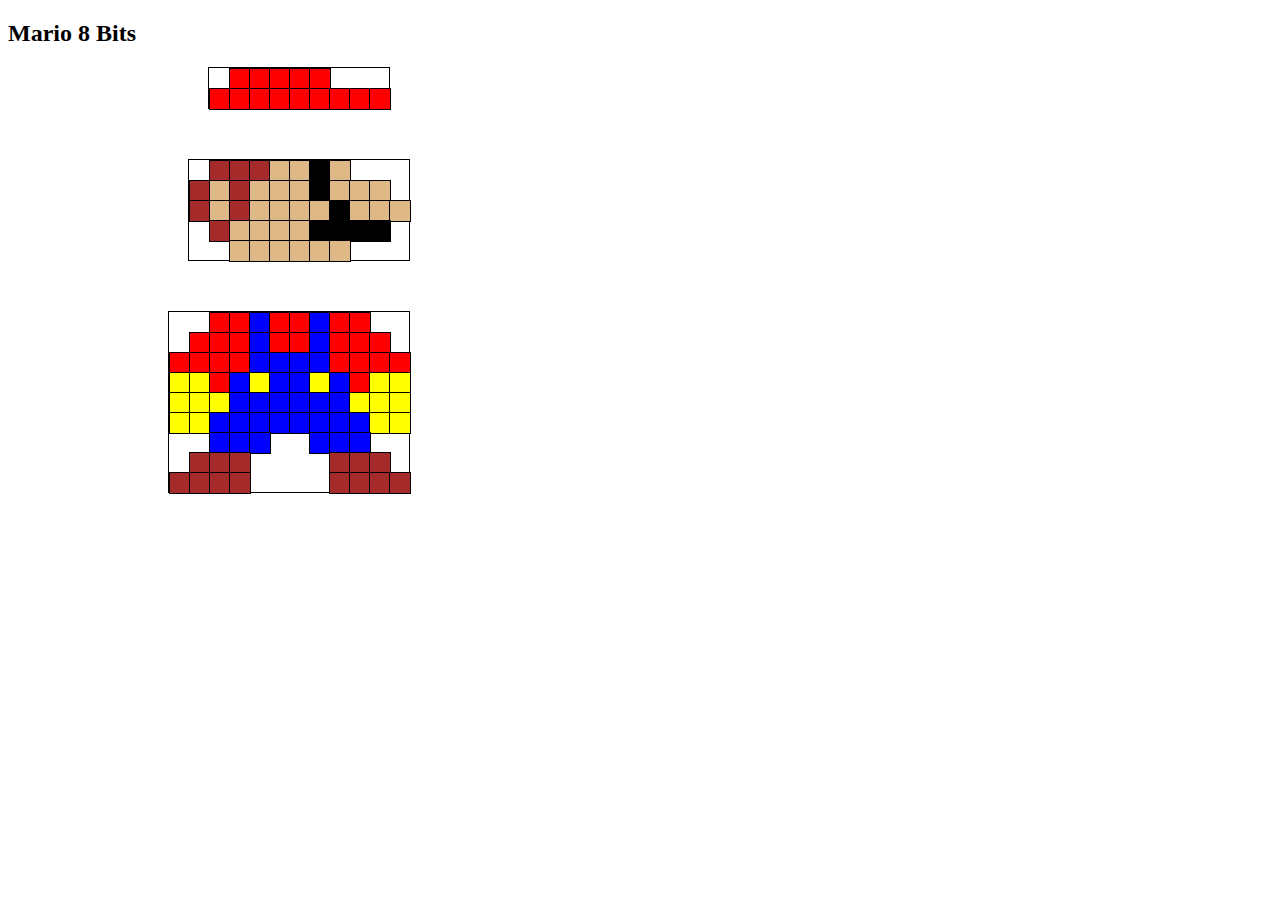
<file: mario/index.html>
<!DOCTYPE html>
<html>
  <head>
    <link rel="stylesheet" type="text/css" href="01Hat.css" />
    <link rel="stylesheet" type="text/css" href="02Head.css" />
    <link rel="stylesheet" type="text/css" href="03Body.css" />
  </head>
  <body>
    <h2>Mario 8 Bits</h2>

    <div class="relative_hat">
      <div class="looks absolute_hat11"></div>
      <div class="looks absolute_hat12"></div>
      <div class="looks absolute_hat13"></div>
      <div class="looks absolute_hat14"></div>
      <div class="looks absolute_hat15"></div>

      <div class="looks absolute_hat21"></div>
      <div class="looks absolute_hat22"></div>
      <div class="looks absolute_hat23"></div>
      <div class="looks absolute_hat24"></div>
      <div class="looks absolute_hat25"></div>
      <div class="looks absolute_hat26"></div>
      <div class="looks absolute_hat27"></div>
      <div class="looks absolute_hat28"></div>
      <div class="looks absolute_hat29"></div>
    </div>

    <div class="relative_head">
      <div class="looks absolute_head11"></div>
      <div class="looks absolute_head12"></div>
      <div class="looks absolute_head13"></div>
      <div class="looks absolute_head14"></div>
      <div class="looks absolute_head15"></div>
      <div class="looks absolute_head16"></div>
      <div class="looks absolute_head17"></div>

      <div class="looks absolute_head21"></div>
      <div class="looks absolute_head22"></div>
      <div class="looks absolute_head23"></div>
      <div class="looks absolute_head24"></div>
      <div class="looks absolute_head25"></div>
      <div class="looks absolute_head26"></div>
      <div class="looks absolute_head27"></div>
      <div class="looks absolute_head28"></div>
      <div class="looks absolute_head29"></div>
      <div class="looks absolute_head210"></div>

      <div class="looks absolute_head31"></div>
      <div class="looks absolute_head32"></div>
      <div class="looks absolute_head33"></div>
      <div class="looks absolute_head34"></div>
      <div class="looks absolute_head35"></div>
      <div class="looks absolute_head36"></div>
      <div class="looks absolute_head37"></div>
      <div class="looks absolute_head38"></div>
      <div class="looks absolute_head39"></div>
      <div class="looks absolute_head310"></div>
      <div class="looks absolute_head311"></div>

      <div class="looks absolute_head41"></div>
      <div class="looks absolute_head42"></div>
      <div class="looks absolute_head43"></div>
      <div class="looks absolute_head44"></div>
      <div class="looks absolute_head45"></div>
      <div class="looks absolute_head46"></div>
      <div class="looks absolute_head47"></div>
      <div class="looks absolute_head48"></div>
      <div class="looks absolute_head49"></div>

      <div class="looks absolute_head51"></div>
      <div class="looks absolute_head52"></div>
      <div class="looks absolute_head53"></div>
      <div class="looks absolute_head54"></div>
      <div class="looks absolute_head55"></div>
      <div class="looks absolute_head56"></div>
    </div>

    <div class="relative_body">
      <div class="looks absolute_body11"></div>
      <div class="looks absolute_body12"></div>
      <div class="looks absolute_body13"></div>
      <div class="looks absolute_body14"></div>
      <div class="looks absolute_body15"></div>
      <div class="looks absolute_body16"></div>
      <div class="looks absolute_body17"></div>
      <div class="looks absolute_body18"></div>

      <div class="looks absolute_body21"></div>
      <div class="looks absolute_body22"></div>
      <div class="looks absolute_body23"></div>
      <div class="looks absolute_body24"></div>
      <div class="looks absolute_body25"></div>
      <div class="looks absolute_body26"></div>
      <div class="looks absolute_body27"></div>
      <div class="looks absolute_body28"></div>
      <div class="looks absolute_body29"></div>
      <div class="looks absolute_body210"></div>

      <div class="looks absolute_body31"></div>
      <div class="looks absolute_body32"></div>
      <div class="looks absolute_body33"></div>
      <div class="looks absolute_body34"></div>
      <div class="looks absolute_body35"></div>
      <div class="looks absolute_body36"></div>
      <div class="looks absolute_body37"></div>
      <div class="looks absolute_body38"></div>
      <div class="looks absolute_body39"></div>
      <div class="looks absolute_body310"></div>
      <div class="looks absolute_body311"></div>
      <div class="looks absolute_body312"></div>

      <div class="looks absolute_body41"></div>
      <div class="looks absolute_body42"></div>
      <div class="looks absolute_body43"></div>
      <div class="looks absolute_body44"></div>
      <div class="looks absolute_body45"></div>
      <div class="looks absolute_body46"></div>
      <div class="looks absolute_body47"></div>
      <div class="looks absolute_body48"></div>
      <div class="looks absolute_body49"></div>
      <div class="looks absolute_body410"></div>
      <div class="looks absolute_body411"></div>
      <div class="looks absolute_body412"></div>

      <div class="looks absolute_body51"></div>
      <div class="looks absolute_body52"></div>
      <div class="looks absolute_body53"></div>
      <div class="looks absolute_body54"></div>
      <div class="looks absolute_body55"></div>
      <div class="looks absolute_body56"></div>
      <div class="looks absolute_body57"></div>
      <div class="looks absolute_body58"></div>
      <div class="looks absolute_body59"></div>
      <div class="looks absolute_body510"></div>
      <div class="looks absolute_body511"></div>
      <div class="looks absolute_body512"></div>

      <div class="looks absolute_body61"></div>
      <div class="looks absolute_body62"></div>
      <div class="looks absolute_body63"></div>
      <div class="looks absolute_body64"></div>
      <div class="looks absolute_body65"></div>
      <div class="looks absolute_body66"></div>
      <div class="looks absolute_body67"></div>
      <div class="looks absolute_body68"></div>
      <div class="looks absolute_body69"></div>
      <div class="looks absolute_body610"></div>
      <div class="looks absolute_body611"></div>
      <div class="looks absolute_body612"></div>

      <div class="looks absolute_body71"></div>
      <div class="looks absolute_body72"></div>
      <div class="looks absolute_body73"></div>
      <div class="looks absolute_body74"></div>
      <div class="looks absolute_body75"></div>
      <div class="looks absolute_body76"></div>

      <div class="looks absolute_body81"></div>
      <div class="looks absolute_body82"></div>
      <div class="looks absolute_body83"></div>
      <div class="looks absolute_body84"></div>
      <div class="looks absolute_body85"></div>
      <div class="looks absolute_body86"></div>

      <div class="looks absolute_body91"></div>
      <div class="looks absolute_body92"></div>
      <div class="looks absolute_body93"></div>
      <div class="looks absolute_body94"></div>
      <div class="looks absolute_body95"></div>
      <div class="looks absolute_body96"></div>
      <div class="looks absolute_body97"></div>
      <div class="looks absolute_body98"></div>
    </div>
  </body>
</html>
</file>
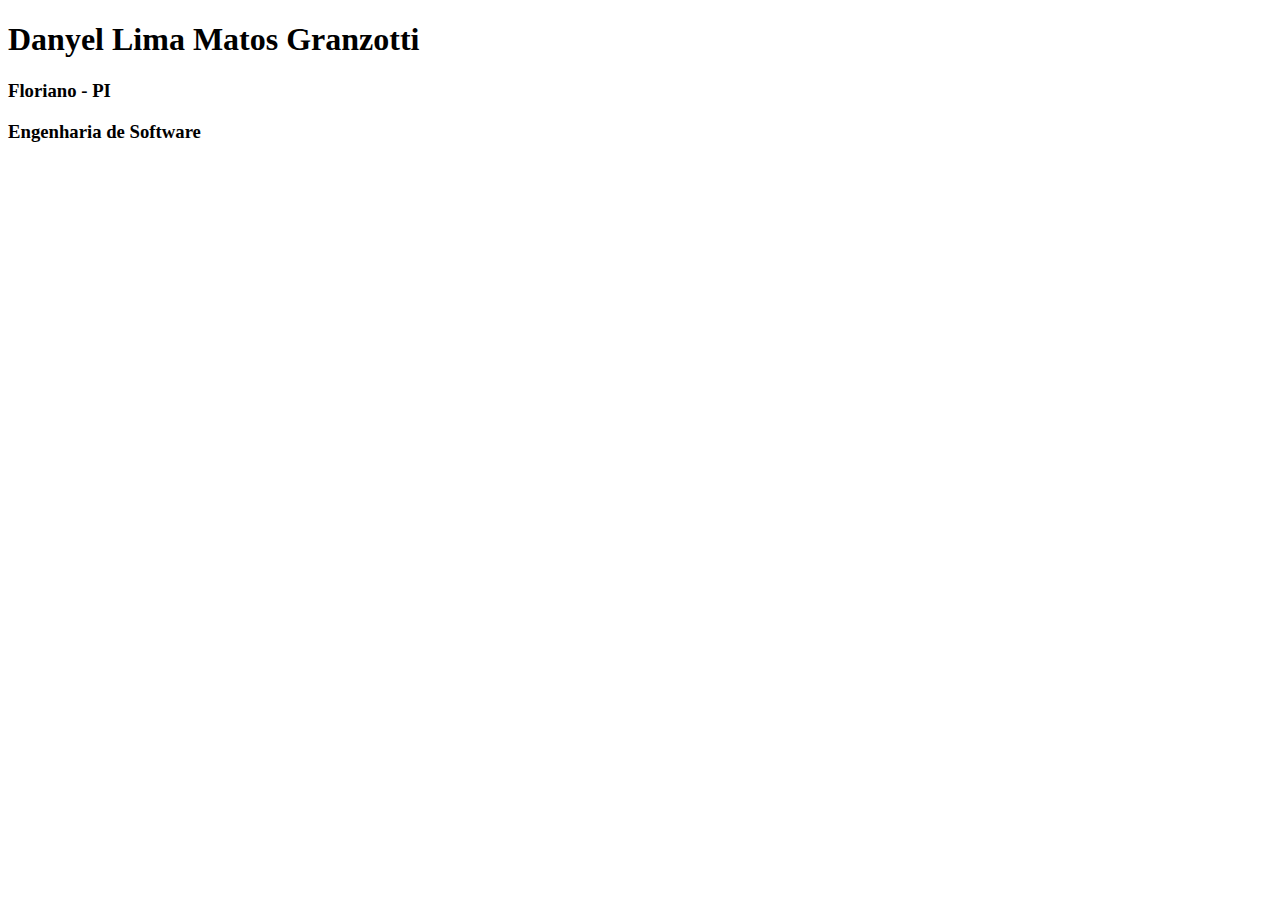
<file: 02Estudante.html>
<!DOCTYPE html>
<html lang="pt-BR">
  <head>
    <meta charset="UTF-8" />
    <meta name="viewport" content="width=device-width, initial-scale=1.0" />
    <title>Minhas Informações</title>
  </head>
  <body>
    <h1>Danyel Lima Matos Granzotti</h1>
    <h3>Floriano - PI</h3>
    <h3>Engenharia de Software</h3>
  </body>
</html>
</file>
<file: mario/01Hat.css>
.looks {
  width: 20px;
  height: 20px;
  background-color: white;
  border: 1px solid black;
}

div.relative_hat {
  position: relative;
  width: 180px;
  height: 40px;
  left: 200px;
  border: 1px solid black;
}

div.absolute_hat11 {
  position: absolute;
  top: 0px;
  left: 20px;
  background-color: red;
}
div.absolute_hat12 {
  position: absolute;
  top: 0px;
  left: 40px;
  background-color: red;
}
div.absolute_hat13 {
  position: absolute;
  top: 0px;
  left: 60px;
  background-color: red;
}
div.absolute_hat14 {
  position: absolute;
  top: 0px;
  left: 80px;
  background-color: red;
}
div.absolute_hat15 {
  position: absolute;
  top: 0px;
  left: 100px;
  background-color: red;
}

div.absolute_hat21 {
  position: absolute;
  top: 20px;
  left: 0px;
  background-color: red;
}
div.absolute_hat22 {
  position: absolute;
  top: 20px;
  left: 20px;
  background-color: red;
}
div.absolute_hat23 {
  position: absolute;
  top: 20px;
  left: 40px;
  background-color: red;
}
div.absolute_hat24 {
  position: absolute;
  top: 20px;
  left: 60px;
  background-color: red;
}
div.absolute_hat25 {
  position: absolute;
  top: 20px;
  left: 80px;
  background-color: red;
}
div.absolute_hat26 {
  position: absolute;
  top: 20px;
  left: 100px;
  background-color: red;
}
div.absolute_hat27 {
  position: absolute;
  top: 20px;
  left: 120px;
  background-color: red;
}
div.absolute_hat28 {
  position: absolute;
  top: 20px;
  left: 140px;
  background-color: red;
}
div.absolute_hat29 {
  position: absolute;
  top: 20px;
  left: 160px;
  background-color: red;
}
</file>
<file: mario/02Head.css>
.looks {
  width: 20px;
  height: 20px;
  background-color: white;
  border: 1px solid black;
}

div.relative_head {
  position: relative;
  width: 220px;
  height: 100px;
  left: 180px;
  top: 50px;
  border: 1px solid black;
}

div.absolute_head11 {
  position: absolute;
  top: 0px;
  left: 20px;
  background-color: brown;
}

div.absolute_head12 {
  position: absolute;
  top: 0px;
  left: 40px;
  background-color: brown;
}

div.absolute_head13 {
  position: absolute;
  top: 0px;
  left: 60px;
  background-color: brown;
}

div.absolute_head14 {
  position: absolute;
  top: 0px;
  left: 80px;
  background-color: burlywood;
}

div.absolute_head15 {
  position: absolute;
  top: 0px;
  left: 100px;
  background-color: burlywood;
}

div.absolute_head16 {
  position: absolute;
  top: 0px;
  left: 120px;
  background-color: black;
}

div.absolute_head17 {
  position: absolute;
  top: 0px;
  left: 140px;
  background-color: burlywood;
}

div.absolute_head21 {
  position: absolute;
  top: 20px;
  left: 0px;
  background-color: brown;
}

div.absolute_head22 {
  position: absolute;
  top: 20px;
  left: 20px;
  background-color: burlywood;
}

div.absolute_head23 {
  position: absolute;
  top: 20px;
  left: 40px;
  background-color: brown;
}

div.absolute_head24 {
  position: absolute;
  top: 20px;
  left: 60px;
  background-color: burlywood;
}

div.absolute_head25 {
  position: absolute;
  top: 20px;
  left: 80px;
  background-color: burlywood;
}

div.absolute_head26 {
  position: absolute;
  top: 20px;
  left: 100px;
  background-color: burlywood;
}

div.absolute_head27 {
  position: absolute;
  top: 20px;
  left: 120px;
  background-color: black;
}

div.absolute_head28 {
  position: absolute;
  top: 20px;
  left: 140px;
  background-color: burlywood;
}

div.absolute_head29 {
  position: absolute;
  top: 20px;
  left: 160px;
  background-color: burlywood;
}

div.absolute_head210 {
  position: absolute;
  top: 20px;
  left: 180px;
  background-color: burlywood;
}

div.absolute_head31 {
  position: absolute;
  top: 40px;
  left: 0px;
  background-color: brown;
}

div.absolute_head32 {
  position: absolute;
  top: 40px;
  left: 20px;
  background-color: burlywood;
}

div.absolute_head33 {
  position: absolute;
  top: 40px;
  left: 40px;
  background-color: brown;
}

div.absolute_head34 {
  position: absolute;
  top: 40px;
  left: 60px;
  background-color: burlywood;
}

div.absolute_head35 {
  position: absolute;
  top: 40px;
  left: 80px;
  background-color: burlywood;
}

div.absolute_head36 {
  position: absolute;
  top: 40px;
  left: 100px;
  background-color: burlywood;
}

div.absolute_head37 {
  position: absolute;
  top: 40px;
  left: 120px;
  background-color: burlywood;
}

div.absolute_head38 {
  position: absolute;
  top: 40px;
  left: 140px;
  background-color: black;
}

div.absolute_head39 {
  position: absolute;
  top: 40px;
  left: 160px;
  background-color: burlywood;
}

div.absolute_head310 {
  position: absolute;
  top: 40px;
  left: 180px;
  background-color: burlywood;
}

div.absolute_head311 {
  position: absolute;
  top: 40px;
  left: 200px;
  background-color: burlywood;
}

div.absolute_head41 {
  position: absolute;
  top: 60px;
  left: 20px;
  background-color: brown;
}

div.absolute_head42 {
  position: absolute;
  top: 60px;
  left: 40px;
  background-color: burlywood;
}

div.absolute_head43 {
  position: absolute;
  top: 60px;
  left: 60px;
  background-color: burlywood;
}

div.absolute_head44 {
  position: absolute;
  top: 60px;
  left: 80px;
  background-color: burlywood;
}

div.absolute_head45 {
  position: absolute;
  top: 60px;
  left: 100px;
  background-color: burlywood;
}

div.absolute_head46 {
  position: absolute;
  top: 60px;
  left: 120px;
  background-color: black;
}

div.absolute_head47 {
  position: absolute;
  top: 60px;
  left: 140px;
  background-color: black;
}

div.absolute_head48 {
  position: absolute;
  top: 60px;
  left: 160px;
  background-color: black;
}

div.absolute_head49 {
  position: absolute;
  top: 60px;
  left: 180px;
  background-color: black;
}

div.absolute_head51 {
  position: absolute;
  top: 80px;
  left: 40px;
  background-color: burlywood;
}

div.absolute_head52 {
  position: absolute;
  top: 80px;
  left: 60px;
  background-color: burlywood;
}

div.absolute_head53 {
  position: absolute;
  top: 80px;
  left: 80px;
  background-color: burlywood;
}

div.absolute_head54 {
  position: absolute;
  top: 80px;
  left: 100px;
  background-color: burlywood;
}

div.absolute_head55 {
  position: absolute;
  top: 80px;
  left: 120px;
  background-color: burlywood;
}

div.absolute_head56 {
  position: absolute;
  top: 80px;
  left: 140px;
  background-color: burlywood;
}
</file>
<file: mario/03Body.css>
.looks {
  width: 20px;
  height: 20px;
  background-color: white;
  border: 1px solid black;
}

div.relative_body {
  position: relative;
  width: 240px;
  height: 180px;
  left: 160px;
  top: 100px;
  border: 1px solid black;
}

div.absolute_body11 {
  position: absolute;
  top: 0px;
  left: 40px;
  background-color: red;
}

div.absolute_body12 {
  position: absolute;
  top: 0px;
  left: 60px;
  background-color: red;
}

div.absolute_body13 {
  position: absolute;
  top: 0px;
  left: 80px;
  background-color: blue;
}

div.absolute_body14 {
  position: absolute;
  top: 0px;
  left: 100px;
  background-color: red;
}

div.absolute_body15 {
  position: absolute;
  top: 0px;
  left: 120px;
  background-color: red;
}

div.absolute_body16 {
  position: absolute;
  top: 0px;
  left: 140px;
  background-color: blue;
}

div.absolute_body17 {
  position: absolute;
  top: 0px;
  left: 160px;
  background-color: red;
}

div.absolute_body18 {
  position: absolute;
  top: 0px;
  left: 180px;
  background-color: red;
}

div.absolute_body21 {
  position: absolute;
  top: 20px;
  left: 20px;
  background-color: red;
}

div.absolute_body22 {
  position: absolute;
  top: 20px;
  left: 40px;
  background-color: red;
}

div.absolute_body23 {
  position: absolute;
  top: 20px;
  left: 60px;
  background-color: red;
}

div.absolute_body24 {
  position: absolute;
  top: 20px;
  left: 80px;
  background-color: blue;
}

div.absolute_body25 {
  position: absolute;
  top: 20px;
  left: 100px;
  background-color: red;
}

div.absolute_body26 {
  position: absolute;
  top: 20px;
  left: 120px;
  background-color: red;
}

div.absolute_body27 {
  position: absolute;
  top: 20px;
  left: 140px;
  background-color: blue;
}

div.absolute_body28 {
  position: absolute;
  top: 20px;
  left: 160px;
  background-color: red;
}

div.absolute_body29 {
  position: absolute;
  top: 20px;
  left: 180px;
  background-color: red;
}

div.absolute_body210 {
  position: absolute;
  top: 20px;
  left: 200px;
  background-color: red;
}

div.absolute_body31 {
  position: absolute;
  top: 40px;
  left: 0px;
  background-color: red;
}

div.absolute_body32 {
  position: absolute;
  top: 40px;
  left: 20px;
  background-color: red;
}

div.absolute_body33 {
  position: absolute;
  top: 40px;
  left: 40px;
  background-color: red;
}

div.absolute_body34 {
  position: absolute;
  top: 40px;
  left: 60px;
  background-color: red;
}

div.absolute_body35 {
  position: absolute;
  top: 40px;
  left: 80px;
  background-color: blue;
}

div.absolute_body36 {
  position: absolute;
  top: 40px;
  left: 100px;
  background-color: blue;
}

div.absolute_body37 {
  position: absolute;
  top: 40px;
  left: 120px;
  background-color: blue;
}

div.absolute_body38 {
  position: absolute;
  top: 40px;
  left: 140px;
  background-color: blue;
}

div.absolute_body39 {
  position: absolute;
  top: 40px;
  left: 160px;
  background-color: red;
}

div.absolute_body310 {
  position: absolute;
  top: 40px;
  left: 180px;
  background-color: red;
}

div.absolute_body311 {
  position: absolute;
  top: 40px;
  left: 200px;
  background-color: red;
}

div.absolute_body312 {
  position: absolute;
  top: 40px;
  left: 220px;
  background-color: red;
}

div.absolute_body41 {
  position: absolute;
  top: 60px;
  left: 0px;
  background-color: yellow;
}

div.absolute_body42 {
  position: absolute;
  top: 60px;
  left: 20px;
  background-color: yellow;
}

div.absolute_body43 {
  position: absolute;
  top: 60px;
  left: 40px;
  background-color: red;
}

div.absolute_body44 {
  position: absolute;
  top: 60px;
  left: 60px;
  background-color: blue;
}

div.absolute_body45 {
  position: absolute;
  top: 60px;
  left: 80px;
  background-color: yellow;
}

div.absolute_body46 {
  position: absolute;
  top: 60px;
  left: 100px;
  background-color: blue;
}

div.absolute_body47 {
  position: absolute;
  top: 60px;
  left: 120px;
  background-color: blue;
}

div.absolute_body48 {
  position: absolute;
  top: 60px;
  left: 140px;
  background-color: yellow;
}

div.absolute_body49 {
  position: absolute;
  top: 60px;
  left: 160px;
  background-color: blue;
}

div.absolute_body410 {
  position: absolute;
  top: 60px;
  left: 180px;
  background-color: red;
}

div.absolute_body411 {
  position: absolute;
  top: 60px;
  left: 200px;
  background-color: yellow;
}

div.absolute_body412 {
  position: absolute;
  top: 60px;
  left: 220px;
  background-color: yellow;
}

div.absolute_body51 {
  position: absolute;
  top: 80px;
  left: 0px;
  background-color: yellow;
}

div.absolute_body52 {
  position: absolute;
  top: 80px;
  left: 20px;
  background-color: yellow;
}

div.absolute_body53 {
  position: absolute;
  top: 80px;
  left: 40px;
  background-color: yellow;
}

div.absolute_body54 {
  position: absolute;
  top: 80px;
  left: 60px;
  background-color: blue;
}

div.absolute_body55 {
  position: absolute;
  top: 80px;
  left: 80px;
  background-color: blue;
}

div.absolute_body56 {
  position: absolute;
  top: 80px;
  left: 100px;
  background-color: blue;
}

div.absolute_body57 {
  position: absolute;
  top: 80px;
  left: 120px;
  background-color: blue;
}

div.absolute_body58 {
  position: absolute;
  top: 80px;
  left: 140px;
  background-color: blue;
}

div.absolute_body59 {
  position: absolute;
  top: 80px;
  left: 160px;
  background-color: blue;
}

div.absolute_body510 {
  position: absolute;
  top: 80px;
  left: 180px;
  background-color: yellow;
}

div.absolute_body511 {
  position: absolute;
  top: 80px;
  left: 200px;
  background-color: yellow;
}

div.absolute_body512 {
  position: absolute;
  top: 80px;
  left: 220px;
  background-color: yellow;
}

div.absolute_body61 {
  position: absolute;
  top: 100px;
  left: 0px;
  background-color: yellow;
}

div.absolute_body62 {
  position: absolute;
  top: 100px;
  left: 20px;
  background-color: yellow;
}

div.absolute_body63 {
  position: absolute;
  top: 100px;
  left: 40px;
  background-color: blue;
}

div.absolute_body64 {
  position: absolute;
  top: 100px;
  left: 60px;
  background-color: blue;
}

div.absolute_body65 {
  position: absolute;
  top: 100px;
  left: 80px;
  background-color: blue;
}

div.absolute_body66 {
  position: absolute;
  top: 100px;
  left: 100px;
  background-color: blue;
}

div.absolute_body67 {
  position: absolute;
  top: 100px;
  left: 120px;
  background-color: blue;
}

div.absolute_body68 {
  position: absolute;
  top: 100px;
  left: 140px;
  background-color: blue;
}

div.absolute_body69 {
  position: absolute;
  top: 100px;
  left: 160px;
  background-color: blue;
}

div.absolute_body610 {
  position: absolute;
  top: 100px;
  left: 180px;
  background-color: blue;
}

div.absolute_body611 {
  position: absolute;
  top: 100px;
  left: 200px;
  background-color: yellow;
}

div.absolute_body612 {
  position: absolute;
  top: 100px;
  left: 220px;
  background-color: yellow;
}

div.absolute_body71 {
  position: absolute;
  top: 120px;
  left: 40px;
  background-color: blue;
}

div.absolute_body72 {
  position: absolute;
  top: 120px;
  left: 60px;
  background-color: blue;
}

div.absolute_body73 {
  position: absolute;
  top: 120px;
  left: 80px;
  background-color: blue;
}

div.absolute_body74 {
  position: absolute;
  top: 120px;
  left: 140px;
  background-color: blue;
}

div.absolute_body75 {
  position: absolute;
  top: 120px;
  left: 160px;
  background-color: blue;
}

div.absolute_body76 {
  position: absolute;
  top: 120px;
  left: 180px;
  background-color: blue;
}

div.absolute_body81 {
  position: absolute;
  top: 140px;
  left: 20px;
  background-color: brown;
}

div.absolute_body82 {
  position: absolute;
  top: 140px;
  left: 40px;
  background-color: brown;
}

div.absolute_body83 {
  position: absolute;
  top: 140px;
  left: 60px;
  background-color: brown;
}

div.absolute_body84 {
  position: absolute;
  top: 140px;
  left: 160px;
  background-color: brown;
}

div.absolute_body85 {
  position: absolute;
  top: 140px;
  left: 180px;
  background-color: brown;
}

div.absolute_body86 {
  position: absolute;
  top: 140px;
  left: 200px;
  background-color: brown;
}

div.absolute_body91 {
  position: absolute;
  top: 160px;
  left: 0px;
  background-color: brown;
}

div.absolute_body92 {
  position: absolute;
  top: 160px;
  left: 20px;
  background-color: brown;
}

div.absolute_body93 {
  position: absolute;
  top: 160px;
  left: 40px;
  background-color: brown;
}

div.absolute_body94 {
  position: absolute;
  top: 160px;
  left: 60px;
  background-color: brown;
}

div.absolute_body95 {
  position: absolute;
  top: 160px;
  left: 160px;
  background-color: brown;
}

div.absolute_body96 {
  position: absolute;
  top: 160px;
  left: 180px;
  background-color: brown;
}

div.absolute_body97 {
  position: absolute;
  top: 160px;
  left: 200px;
  background-color: brown;
}

div.absolute_body98 {
  position: absolute;
  top: 160px;
  left: 220px;
  background-color: brown;
}
</file>
